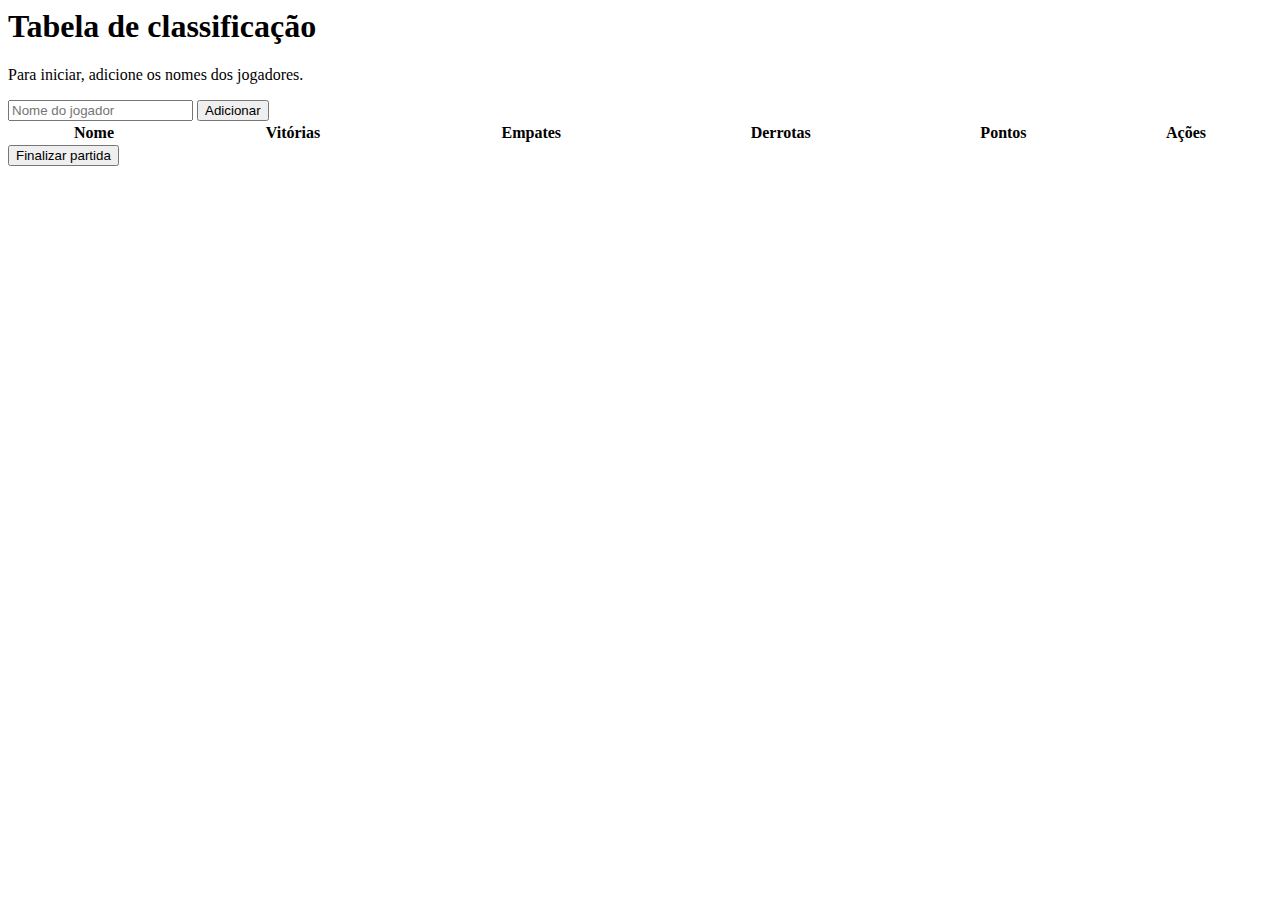
<file: tabela-classificacao/index.html>
<html>

<head>
  <title>
    Imersão Dev - Aula 06
  </title>
</head>

<body>
  <h1>Tabela de classificação</h1>
  <p class="page-subtitle">
    Para iniciar, adicione os nomes dos jogadores.
  </p>
  <div class="form-wrapper">
    <input type="text" id="jogador" name="jogador" placeholder="Nome do jogador">
    <button onClick="adicionarJogador()">Adicionar</button>
  </div>
  <table style="width:100%">
    <thead>
      <tr>
        <th>Nome</th>
        <th>Vitórias</th>
        <th>Empates</th>
        <th>Derrotas</th>
        <th>Pontos</th>
        <th colspan="3">Ações</th>
      </tr>
    </thead>
    <tbody id="tabelaJogadores">
    </tbody>
  </table>
  <div class="form-wrapper">
    <button onClick="finalizarPartida()">Finalizar partida</button>
    <h2 id="resultado"></h2>
  </div>
</body>

</html>
</file>
